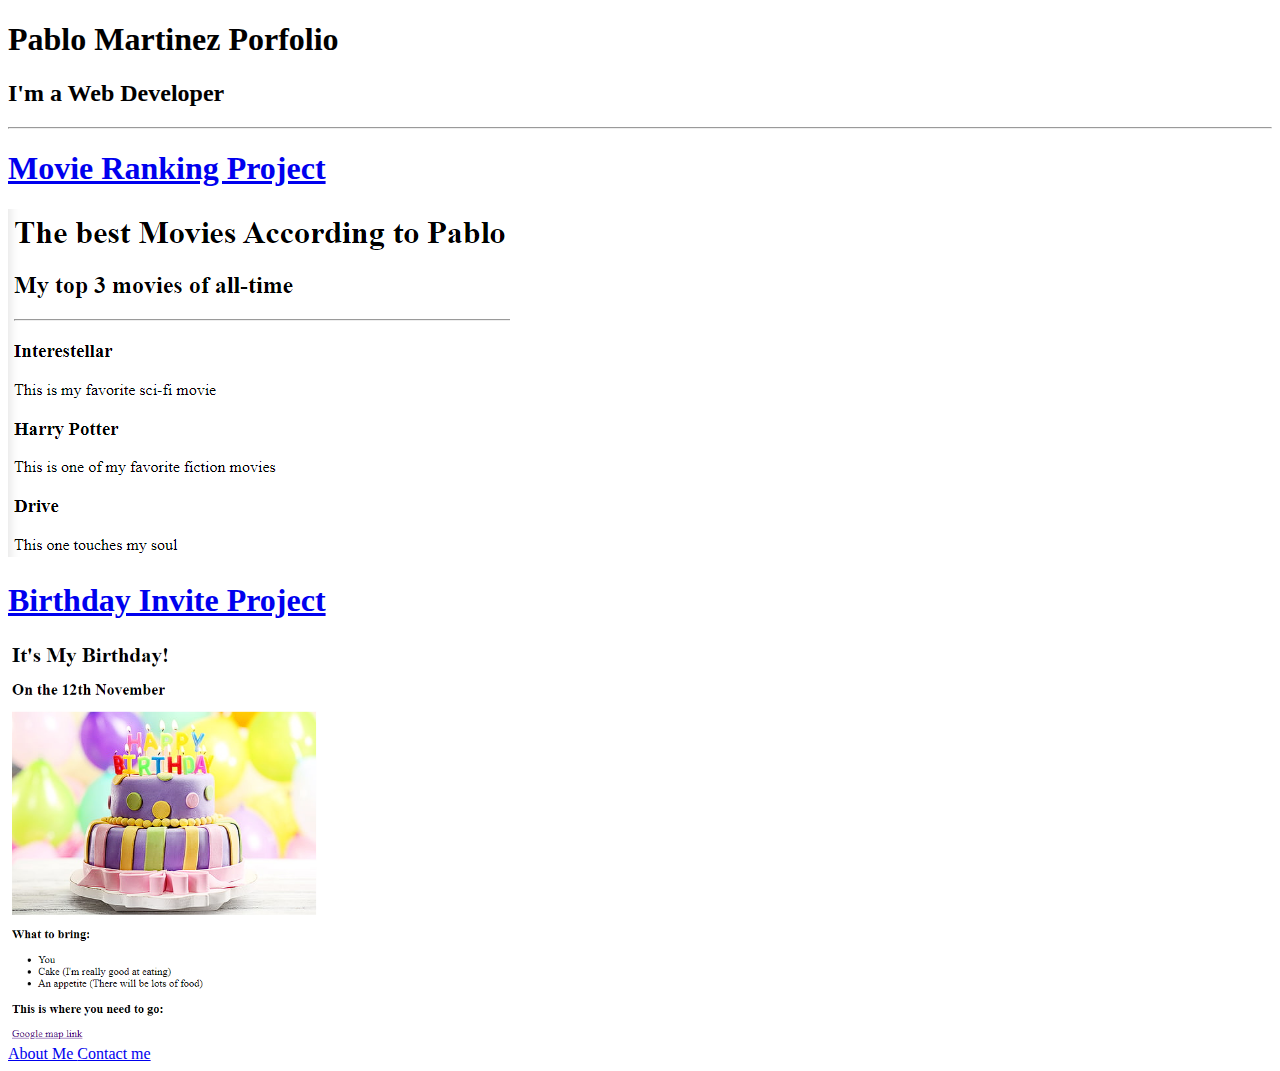
<file: 4.3 HTML Porfolio Project/index.html>
<!DOCTYPE html>
<html lang="en">
<head>
    <meta charset="UTF-8">
    <title>Pablo's Portfolio</title>
</head>
<body>
    <h1>Pablo Martinez Porfolio</h1>
    <h2>I'm a Web Developer</h2>
      <hr> 
    <h1><a href="./public/movie-ranking.html" >Movie Ranking Project</a></h1>
    <a href="./public/movie-ranking.html"><img src="./assets/images/Movie Ranking.png"></a>
    <h1><a href="./public/birthday-invite.html" >Birthday Invite Project</a></h1>
    <a href="./public/birthday-invite.html"><img src="./assets/images/Birthday Invite.png" height="400"></a>
      <br />
    <a href="./public/about.html">About Me </a><a href="./public/contact.html">Contact me</a>
</body>
</html>
</file>
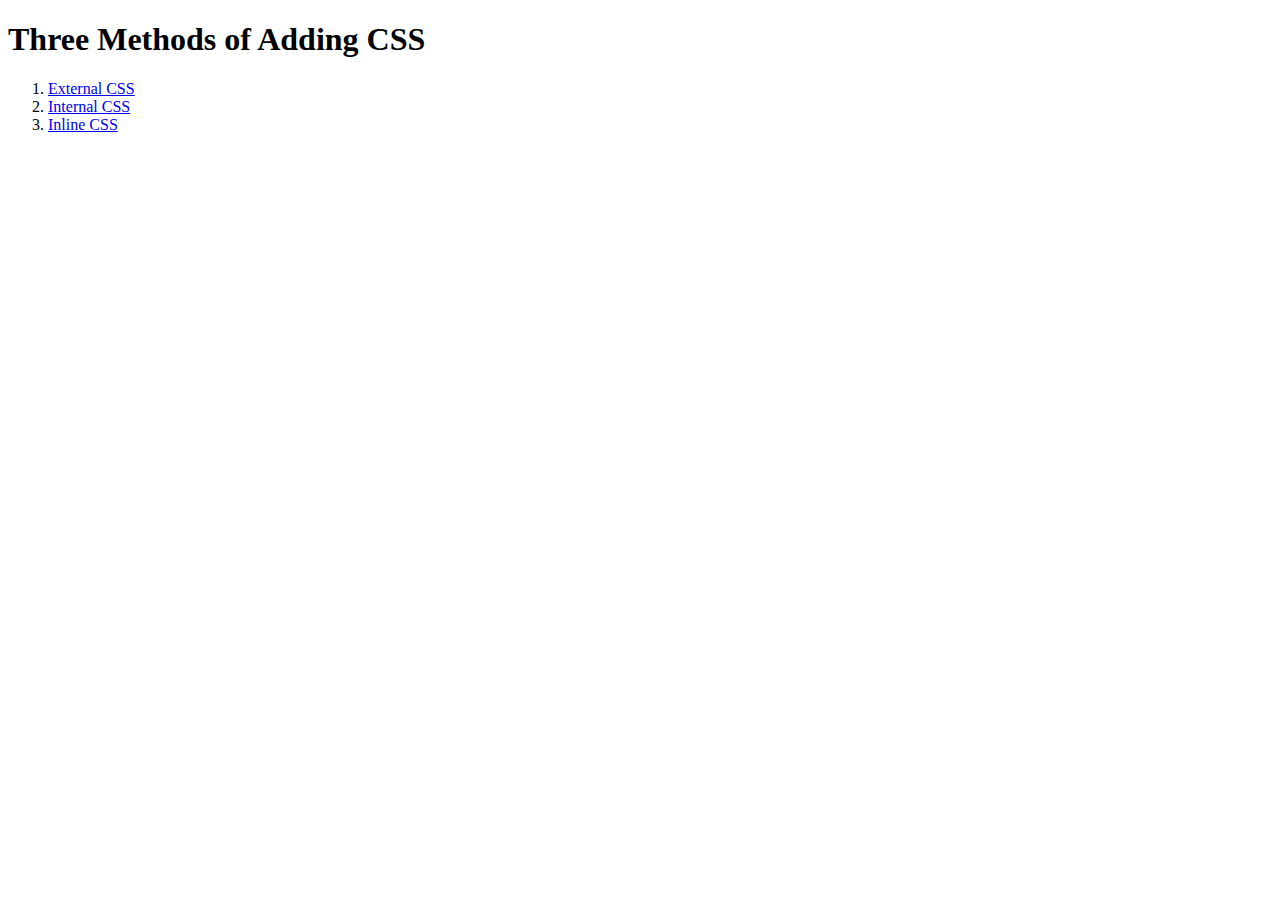
<file: 5.1. Adding CSS/index.html>
<!DOCTYPE html>
<html lang="en">

<head>
  <meta charset="UTF-8">
  <title>Adding CSS</title>
</head>

<body>
  <h1>Three Methods of Adding CSS</h1>
  <ol>
   <li><a href="./external.html"> External CSS</a></li>
   <li><a href="./internal.html">Internal CSS</a></li>
   <li><a href="./inline.html">Inline CSS</a></li>
   </ol>
  <!-- Create 3 Links to The 3 Webpages: inline, internal and external -->
</body>

</html>
</file>
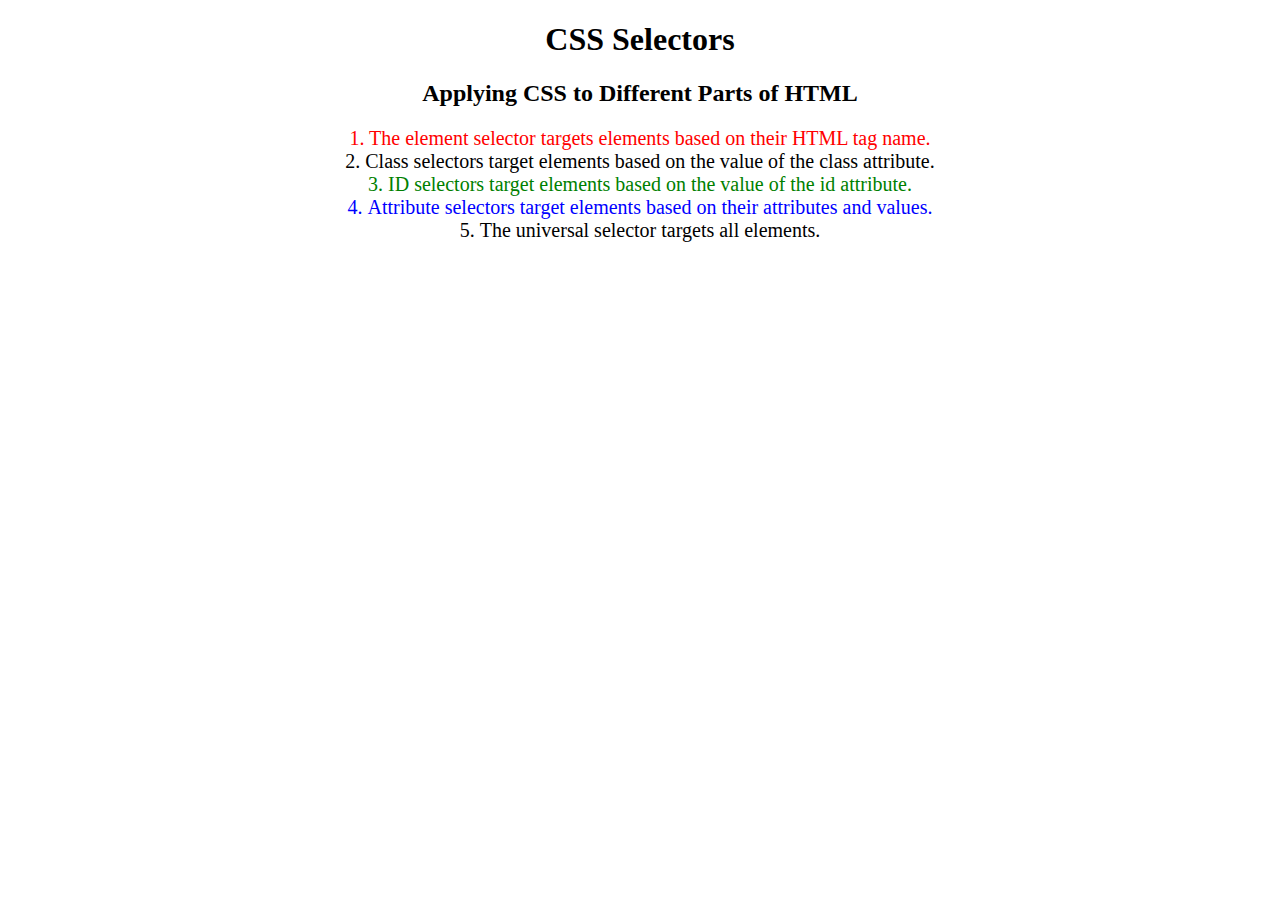
<file: 5.3 CSS Selectors/index.html>
<!DOCTYPE html>
<html lang="en">

<head>
  <meta charset="UTF-8">
  <title>CSS Selectors</title>
  <link rel="stylesheet" href="./style.css" />
</head>

<body>
  <h1>CSS Selectors</h1>
  <h2>Applying CSS to Different Parts of HTML</h2>
  <!-- TODO 1: Set the CSS for all paragraph tags to "color: red" -->
  <p class="note">1. The element selector targets elements based on their HTML tag name.</p>

  <ol>
    <!-- TODO 2: Set the CSS for all elements with a class of "note" to "font-size: 20px" -->
    <li class="note" value="2">Class selectors target elements based on the value of the class attribute.</li>

    <!-- TODO 3: Set the CSS for the element with an id of "id-selector-demo" to "color: green" -->
    <li class="note" id="id-selector-demo" value="3">ID selectors target elements based on the value of the id
      attribute.</li>

    <!-- TODO 4: Set the CSS for the li elements that have the "value" attribute set to "4" to have "color: blue" -->
    <li class="note" value="4">Attribute selectors target elements based on their attributes and values.</li>

    <!-- TODO 5: Set all elements to have "text-align: center" -->
    <li class="note" value="5">The universal selector targets all elements.</li>
  </ol>
</body>

</html>
</file>
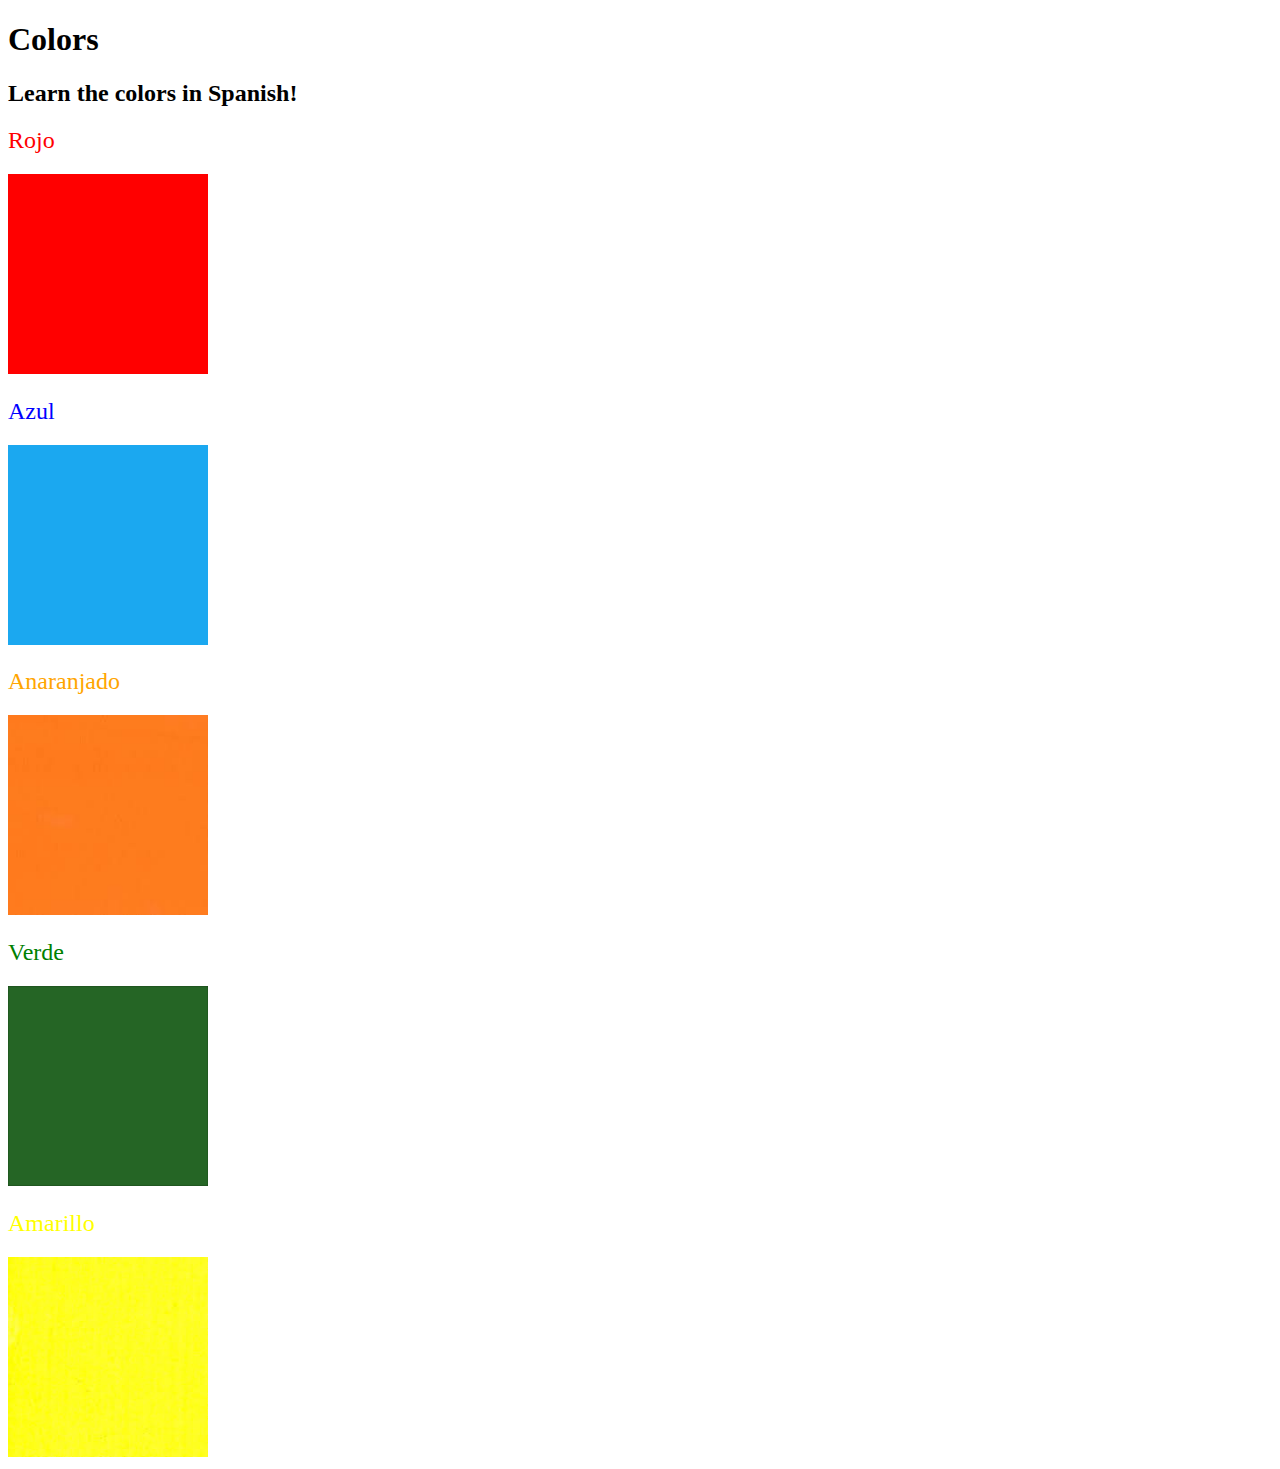
<file: 5.4 Color Vocab Project/index.html>
<!DOCTYPE html>
<html lang="en">

<head>
  <meta charset="UTF-8">
  <title>Spanish Vocabulary</title>
  <link rel="stylesheet" href="./style.css" />
</head>

<body>
  <h1>Colors</h1>
  <h2>Learn the colors in Spanish!</h2>
  <h2 class="color-title" id="red">Rojo</h2>
  <img class="color" src="./assets/images/red.png" alt="red" />

  <h2 class="color-title" id="blue">Azul</h2>
  <img src="./assets/images/blue.png" alt="blue" />

  <h2 class="color-title" id="orange">Anaranjado</h2>
  <img src="./assets/images/orange.png" alt="orange" />

  <h2 class="color-title" id="green">Verde</h2>
  <img src="./assets/images/green.png" alt="green" />

  <h2 class="color-title" id="yellow">Amarillo</h2>
  <img src="./assets/images/yellow.png" alt="yellow" />
</body>

</html>

<!-- 
TODOs
IMPORTANT: You should not need to make ANY CHANGES to index.html
All code should be written in your CSS file.

1. Create a CSS file and incorporate it as an external stylesheet.
2. Use CSS to style each of the color titles to meaning. 
Hint: Use the id to help if you don't know the words in spanish.
3. Use CSS to change all the color titles to have "font-weight: normal;"
4. Use CSS (not HTML) to make all the images 200px heigh and 200px wide. 
Hint: 
https://developer.mozilla.org/en-US/docs/Web/CSS/height
https://developer.mozilla.org/en-US/docs/Web/CSS/width
-->
</file>
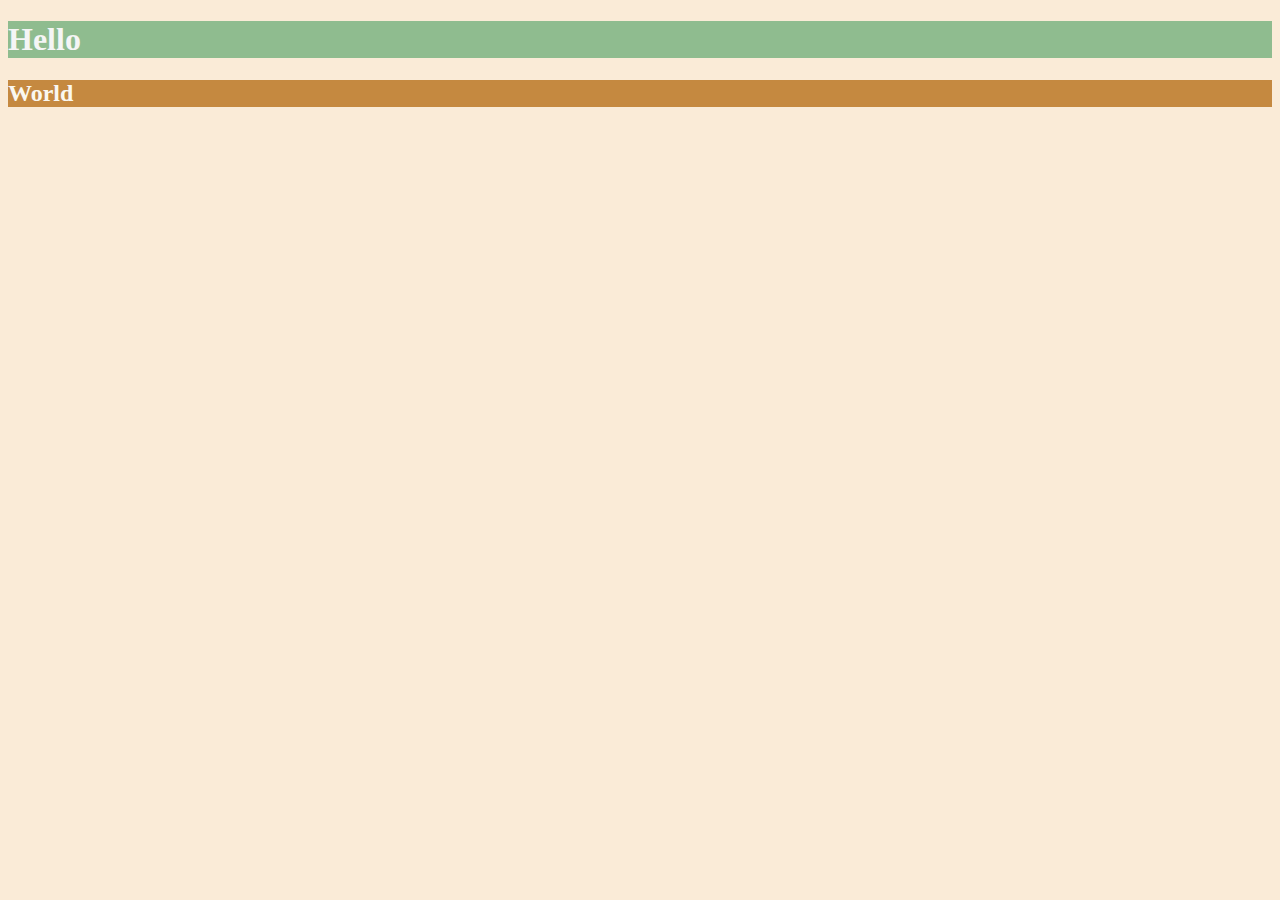
<file: 6.0 CSS Colors/index.html>
<!DOCTYPE html>
<html lang="en">

<head>
  <meta charset="UTF-8">
  <title>Colors</title>
  <style>
  body{
    background:antiquewhite;
  }

  h1{
    background:darkseagreen;
    color:whitesmoke;
  }
  
  h2{
    background:#C58940;
    color:#FAF8F1;
  }
  </style>
</head>

<body>
  <h1>Hello</h1>
  <h2>World</h2>
</body>

</html>
</file>
<file: 5.3 CSS Selectors/style.css>
ol {
  margin-left: -40px;
  margin-top: -20px;
  list-style-position: inside;
}

/* Write your CSS below, don't change the rules above. */

p {
  color:red;
}

.note {
  font-size: 20px;
}

#id-selector-demo {
  color:green;
}

li[value="4"] {
  color:blue;
}

*{
  text-align:center
}
</file>
<file: 5.4 Color Vocab Project/style.css>
#red {
    color:red
}
#blue {
    color:blue
}
#orange {
    color:orange
}
#green {
    color:green
}
#yellow {
    color:yellow
}
img {
    height: 200px;
    width: 200px;
}
.color-title {
    font-weight: normal;
}
</file>
